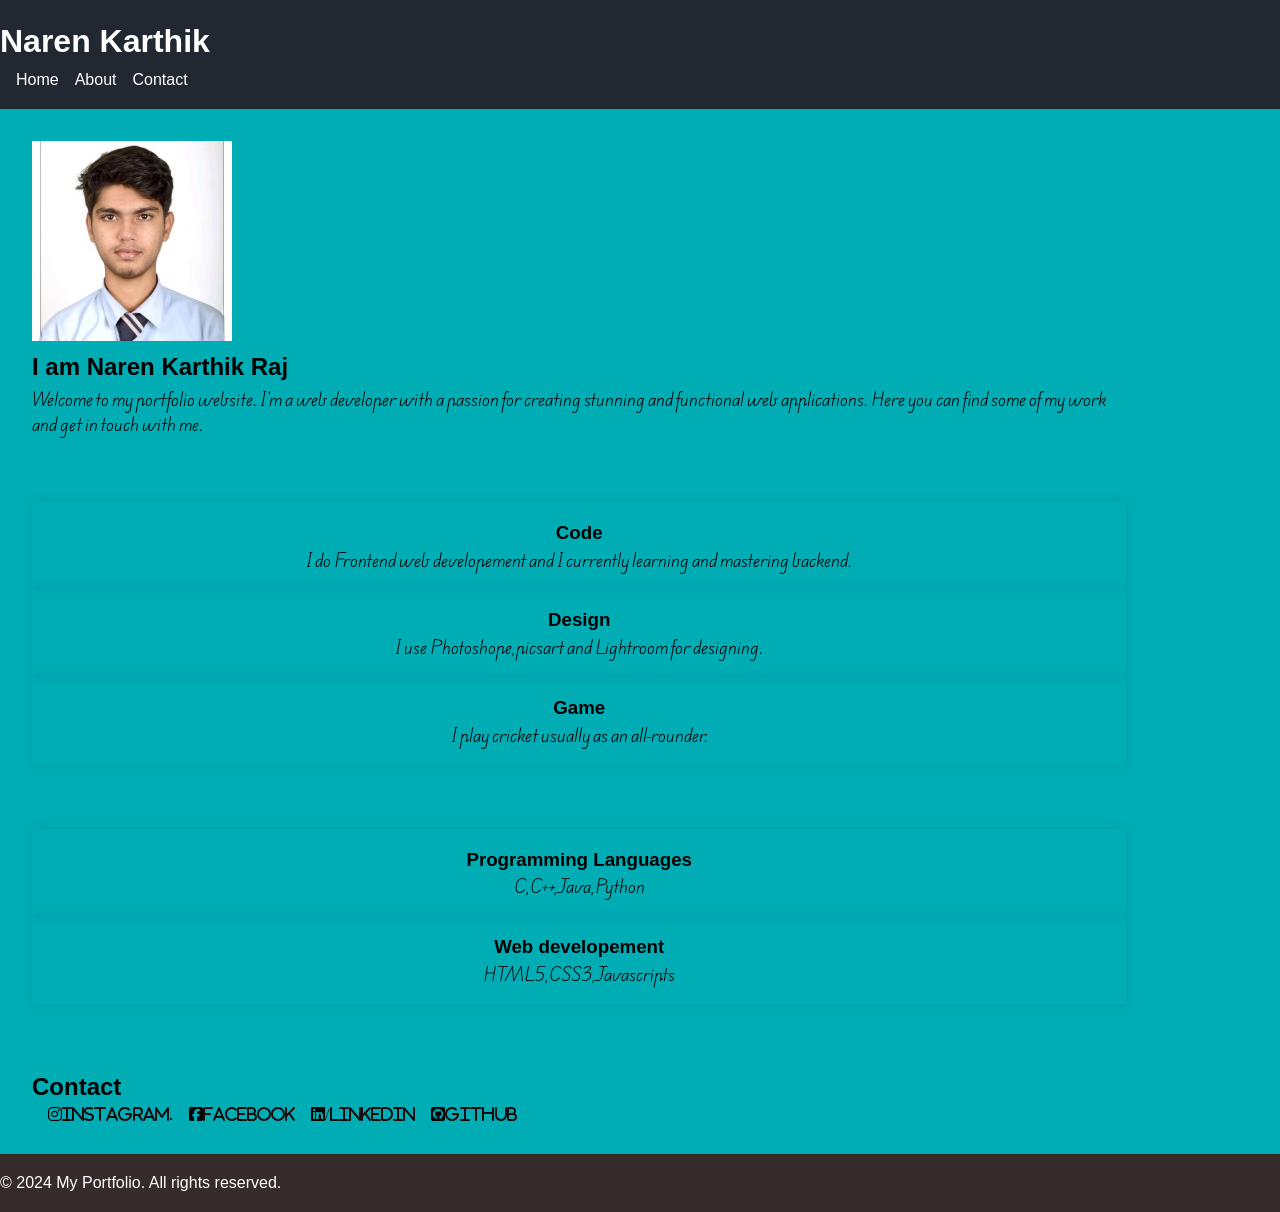
<file: index.html>
<!DOCTYPE html>
<html lang="en">
<head>
    <meta charset="UTF-8">
    <meta name="viewport" content="width=device-width, initial-scale=1.0">
    <link rel="preconnect" href="https://fonts.googleapis.com">
<link rel="preconnect" href="https://fonts.gstatic.com" crossorigin>
<link href="https://fonts.googleapis.com/css2?family=Concert+One&family=Edu+AU+VIC+WA+NT+Hand:wght@400..700&family=Playwrite+AR:wght@100..400&display=swap" rel="stylesheet">
<link rel="stylesheet" href="https://cdnjs.cloudflare.com/ajax/libs/font-awesome/6.6.0/css/all.min.css" integrity="sha512-Kc323vGBEqzTmouAECnVceyQqyqdsSiqLQISBL29aUW4U/M7pSPA/gEUZQqv1cwx4OnYxTxve5UMg5GT6L4JJg==" crossorigin="anonymous" referrerpolicy="no-referrer" />    
<link rel="stylesheet" href="styles.css">
    <title>Naren Karthik</title>
</head>
<body>
    <header>
        <div class="container">
            <h1>Naren Karthik</h1>
            <nav>
                <ul>
                    <li><a href="#about">Home</a></li>
                    <li><a href="#portfolio-grid">About</a></li>
                    <li><a href="#footer">Contact</a></li>
                </ul>
            </nav>
        </div>
    </header>
    <section id="about" class="section">
        <div class="container">
            <img src="naren.jpg">
            <h2>I am Naren Karthik Raj</h2>
            <p>Welcome to my portfolio website. I'm a web developer with a passion for creating stunning and functional web applications. Here you can find some of my work and get in touch with me.</p>
        </div>
    </section>
    
    <section id="portfolio-grid" class="section"">
        <div class="container">
            
            <div class="portfolio-item">
                <h3>Code</h3>
                <p>
                    I do Frontend web developement and I currently learning and mastering backend.
                </p>
            </div>
            <div class="portfolio-item">
                <h3>Design</h3>
                <p>
                    I use Photoshope,picsart and Lightroom for designing.
                </p>
            </div>
            <div class="portfolio-item">
                <h3>Game</h3>
                <p>
                    I play cricket usually as an all-rounder.
                </p>
            </div>
        </div>
    </section>
    <section id="portfolio-grid" class="section">
        <div class="container">
        <div class="Skills-item">
            <h3>Programming Languages</h3>
                <p>C,C++,Java,Python</p>
            
        </div>
        <div class="Skills-item">
            <h3>Web developement</h3>
            <p>HTML5,CSS3,Javascripts</p>
        </div>
    </div>
    </section>
    <section class="section" id="contact">
        <div class="container">
            <h1>Contact</h1>
            <nav>
                <ul>
                <li class="fa-brands fa-instagram"><a href="https://www.instagram.com/narenkaarthikk?igsh=MWxuZzhhcmZubWVhdA==">Instagram</a>.</li>
                <li class="fa-brands fa-square-facebook"><a href=https://www.facebook.com/naren.karthik.2435?mibextid=ZbWKwL>facebook</a></li>
                <li class="fa-brands fa-linkedin"><a href="https://www.linkedin.com/in/naren-karthik-9002aa299?utm_source=share&utm_campaign=share_via&utm_content=profile&utm_medium=android_app">/linkedin</li>
                <li  class="fa-brands fa-square-github"><a href="https://github.com/NarenKarthik5657">github</a></li>
                </ul>
            </nav>
        </div>
    </section>
    <footer>
        <div class="container" id="footer">
            <p>&copy; 2024 My Portfolio. All rights reserved.</p>
        </div>
    </footer>
</body>
</html>
</file>
<file: styles.css>
* {
    margin: 0;
    padding: 0;
    box-sizing: border-box;
}
body {
    font-family: Arial, sans-serif;
    line-height: 1.6;
}
header{
    background-color: #222831;
    color: white;
    padding: 1rem 0;
    position: sticky;
    top: 0px;
    
    
}
header.container{
    width: 90%;
    max-width: 1200px;
    margin: 0 auto;
    display: flex;
    justify-content: space-between;
    align-items: center;
    
}
header h1{
    margin: 0;
}
header nav ul {
    list-style: none;
    display: flex;
}
header nav ul li {
    margin-left: 1rem;
}

header nav ul li a {
    color: #fff;
    text-decoration: none;
}
.section{
    padding: 2rem;
    background-color: #393E46;

}
.container{
    width: 90%;
    max-width: 1200px;
    
}
.portfolio-grid{
    display: flex;
    flex-wrap: wrap;
    gap: 1rem;
}
.portfolio-item{
    flex: 1 1 calc(33.333% - 1rem);
    box-shadow: 0 0 10px rgba(0, 0, 0, 0.1);
    padding: 1rem;
    text-align: center;
}
.Skills{
    display: flex;
    flex-wrap: wrap;
    gap: 1rem;
}
.Skills-item{
    flex: 1 1 calc(33.333% - 1rem);
    box-shadow: 0 0 10px rgba(0, 0, 0, 0.1);
    padding: 1rem;
    text-align: center;
}

footer{
    background-color: rgb(75, 75, 75);
    color: white;
    padding: 1rem 0;
    
}
.contact{
    display: flex;
    flex-wrap: wrap;
    gap: 1rem;
}
section.container{
    width: 90%;
    max-width: 1200px;
    margin: 0 auto;
    display: flex;
    justify-content: space-between;
    align-items: center;
}
section nav ul{
    list-style: none;
    display: fex;
}
section h1{
    margin: 0;
}
section nav ul {
    list-style: none;
    display: flex;
}
section nav ul li {
    margin-left: 1rem;
}

section nav ul li a {
    color: #180a0a;
    text-decoration: none;
}
section div p{
    font-family: "Edu AU VIC WA NT Hand", cursive;
}
#about.section{
    background-color: #00ADB5;
}
#portfolio-grid.section{
    background-color: #00ADB5;
}
#contact.section{
    background-color: #00ADB5;
}
footer{
    background-color: rgb(53, 43, 43);
}
#contact li{
    display: flex;
    flex-direction: row;
}
#contact li:hover{
    transform: scale(1.1);
  }
@media (max-width: 768px) {
    .portfolio-item {
        flex: 1 1 calc(50% - 1rem);
    }
}

@media (max-width: 480px) {
    .portfolio-item {
        flex: 1 1 100%;
    }

    header .container {
        flex-direction: column;
        align-items: flex-start;
    }

    header nav ul {
        flex-direction: column;
        margin-top: 1rem;
    }

    header nav ul li {
        margin-left: 0;
        margin-top: 0.5rem;
    }
}
</file>
<file: Style1.css>
* {
    margin: 0;
    padding: 0;
    box-sizing: border-box;
}
body {
    font-family: Arial, sans-serif;
    line-height: 1.6;
}
header{
    background-color: #222831;
    color: white;
    padding: 1rem 0;
    position: sticky;
    top: 0px;
    
    
}
header.container{
    width: 90%;
    max-width: 1200px;
    margin: 0 auto;
    display: flex;
    justify-content: space-between;
    align-items: center;
    
}
header h1{
    margin: 0;
}
header nav ul {
    list-style: none;
    display: flex;
}
header nav ul li {
    margin-left: 1rem;
}

header nav ul li a {
    color: #fff;
    text-decoration: none;
}
.section{
    padding: 2rem;
    background-color: #393E46;

}
.container{
    width: 90%;
    max-width: 1200px;
    
}
.portfolio-grid{
    display: flex;
    flex-wrap: wrap;
    gap: 1rem;
}
.portfolio-item{
    flex: 1 1 calc(33.333% - 1rem);
    box-shadow: 0 0 10px rgba(0, 0, 0, 0.1);
    padding: 1rem;
    text-align: center;
}
.Skills{
    display: flex;
    flex-wrap: wrap;
    gap: 1rem;
}
.Skills-item{
    flex: 1 1 calc(33.333% - 1rem);
    box-shadow: 0 0 10px rgba(0, 0, 0, 0.1);
    padding: 1rem;
    text-align: center;
}

footer{
    background-color: rgb(75, 75, 75);
    color: white;
    padding: 1rem 0;
    
}
.contact{
    display: flex;
    flex-wrap: wrap;
    gap: 1rem;
}
section.container{
    width: 90%;
    max-width: 1200px;
    margin: 0 auto;
    display: flex;
    justify-content: space-between;
    align-items: center;
}
section nav ul{
    list-style: none;
    display: fex;
}
section h1{
    margin: 0;
}
section nav ul {
    list-style: none;
    display: flex;
}
section nav ul li {
    margin-left: 1rem;
}

section nav ul li a {
    color: #180a0a;
    text-decoration: none;
}
section div p{
    font-family: "Edu AU VIC WA NT Hand", cursive;
}
#about.section{
    background-color: #00ADB5;
}
#portfolio-grid.section{
    background-color: #00ADB5;
}
#contact.section{
    background-color: #00ADB5;
}
footer{
    background-color: rgb(53, 43, 43);
}
#contact li{
    display: flex;
    flex-direction: row;
}
#contact li:hover{
    transform: scale(1.1);
  }
@media (max-width: 768px) {
    .portfolio-item {
        flex: 1 1 calc(50% - 1rem);
    }
}

@media (max-width: 480px) {
    .portfolio-item {
        flex: 1 1 100%;
    }

    header .container {
        flex-direction: column;
        align-items: flex-start;
    }

    header nav ul {
        flex-direction: column;
        margin-top: 1rem;
    }

    header nav ul li {
        margin-left: 0;
        margin-top: 0.5rem;
    }
}
</file>
